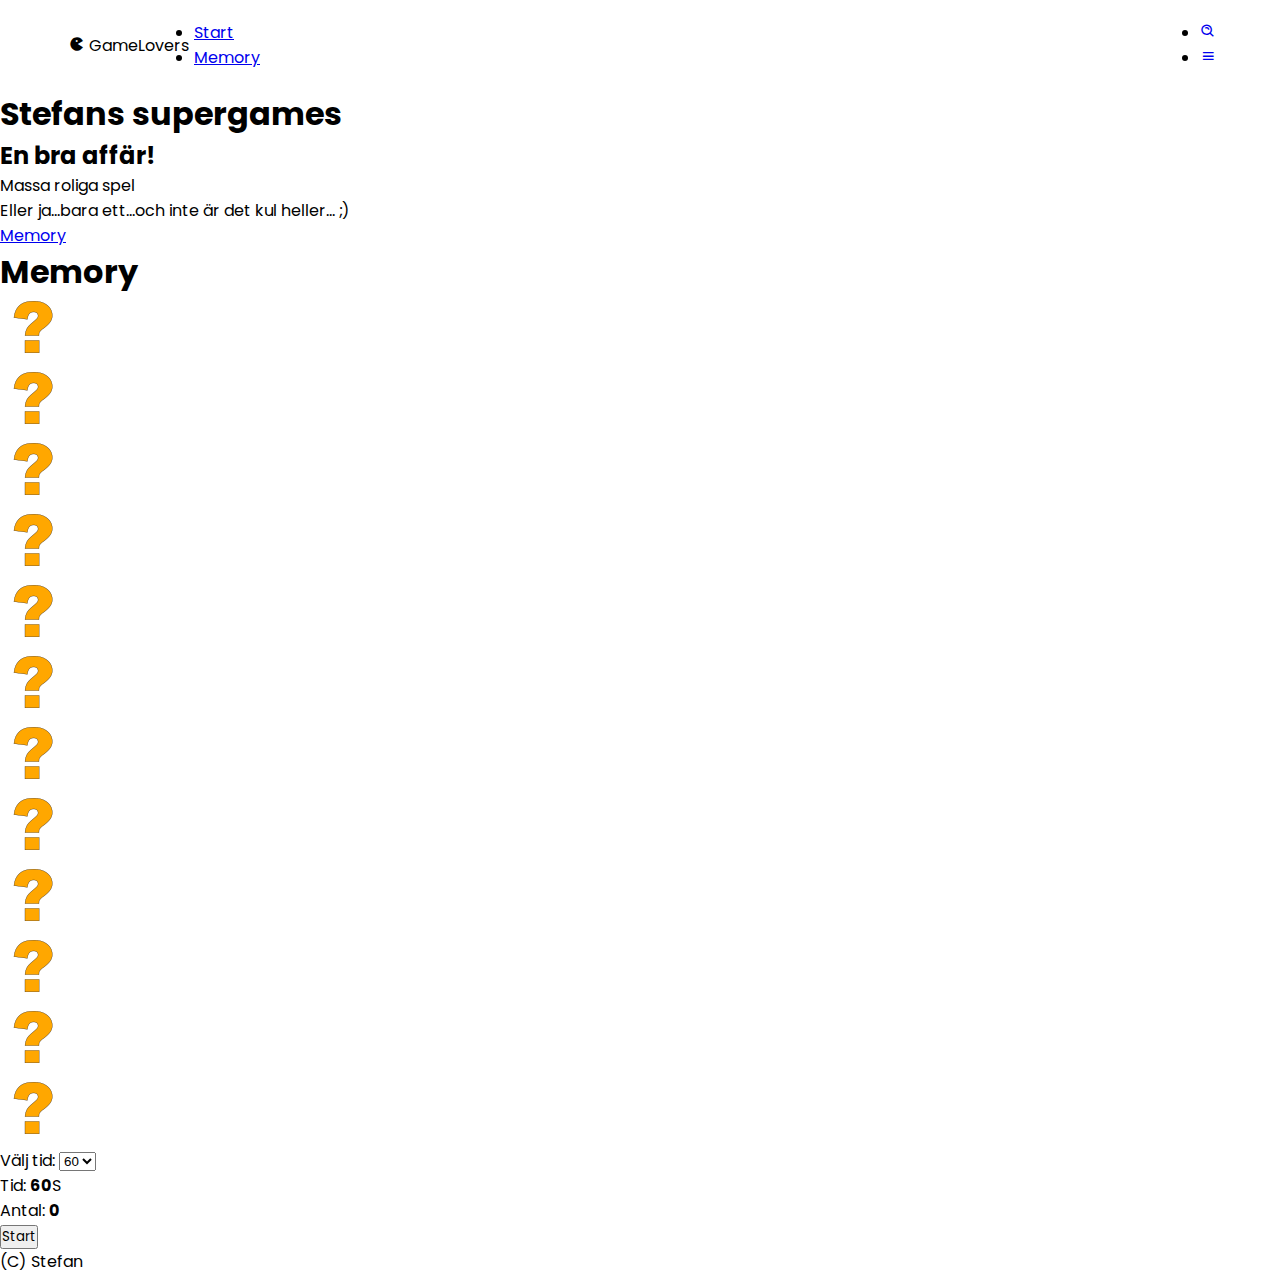
<file: index.html>
<!DOCTYPE html>
<html lang="en">
<head>
    <meta charset="UTF-8">
    <meta http-equiv="X-UA-Compatible" content="IE=edge">
    <meta name="viewport" content="width=device-width, initial-scale=1.0">
    <title>Document</title>
    <link href='https://unpkg.com/boxicons@2.1.1/css/boxicons.min.css' rel='stylesheet'>
    <link rel="stylesheet" href="style.css">
</head>
<body>
    <header class="siteheader">
        <div class="logo">
            <i class='bx bxs-game logoicon'></i>
            Game<span class="logopart2">Lovers</span>                
        </div>
        <nav>
            <ul class="navmenu">
                <li><a class="headeranchor" href="#home">Start</a></li>
                <li><a class="headeranchor" href="#memory">Memory</a></li>
            </ul>
        </nav>
        <ul class="navicons">
           <li><a class="navicons__headeranchor" href="#"><i class='bx bx-search-alt'></i></a></li> 
           <li><a class="navicons__headeranchor" href="#"><i class='bx bx-menu' ></i></a></li> 
        </ul>
    </header>
    <main>
        <section class="home" id="home">
            <div class="home__content">
                <h1>Stefans supergames</h1>
                <h2>En bra affär!</h2>
                <p class="salesparagraf">
                    Massa roliga spel<br />
                    Eller ja...bara ett...och inte är det kul heller... ;)</p>
                <a class="ctabutton" href="#memory">Memory</a>
            </div>
        </section>


        <section class="products" id="memory">
            <h1>Memory</h1>
            <div class="contact__content">
            <div class="wrapper">
                <ul class="cards">
                  <li class="card" data-id="0" >
                    <div class="view front-view">
                      <img class="img-front" src="img/qmark.png" alt="icon">
                    </div>
                    <div class="view back-view" style="display: none;">
                      <img  class="img-back" src="img/img6.jpg" alt="card-img">
                    </div>
                  </li>
                  <li class="card" data-id="1">
                    <div class="view front-view">
                      <img class="img-front"   src="img/qmark.png" alt="icon">
                    </div>
                    <div class="view back-view" style="display: none;">
                      <img class="img-back" src="img/img1.jpg" alt="card-img">
                    </div>
                  </li>
                  <li class="card"data-id="2" >
                    <div class="view front-view">
                      <img src="img/qmark.png" alt="icon">
                    </div>
                    <div class="view back-view" style="display: none;">
                      <img src="img/img3.jpg" alt="card-img">
                    </div>
                  </li>
                  <li class="card" data-id="3" >
                    <div class="view front-view">
                      <img src="img/qmark.png" alt="icon">
                    </div>
                    <div class="view back-view" style="display: none;">
                      <img src="img/img2.jpg" alt="card-img">
                    </div>
                  </li>
                  <li class="card" data-id="4">
                    <div class="view front-view">
                      <img src="img/qmark.png" alt="icon">
                    </div>
                    <div class="view back-view" style="display: none;">
                      <img src="img/img6.jpg" alt="card-img">
                    </div>
                  </li>
                  <li class="card" data-id="5">
                    <div class="view front-view">
                      <img src="img/qmark.png" alt="icon">
                    </div>
                    <div class="view back-view" style="display: none;">
                      <img src="img/img2.jpg" alt="card-img">
                    </div>
                  </li>
                  <li class="card" data-id="6">
                    <div class="view front-view">
                      <img src="img/qmark.png" alt="icon">
                    </div>
                    <div class="view back-view" style="display: none;">
                      <img src="img/img4.jpg" alt="card-img">
                    </div>
                  </li>
                  <li class="card" data-id="7" >
                    <div class="view front-view">
                      <img src="img/qmark.png" alt="icon">
                    </div>
                    <div class="view back-view" style="display: none;">
                      <img src="img/img5.jpg" alt="card-img">
                    </div>
                  </li>
                  <li class="card" data-id="8" >
                    <div class="view front-view">
                      <img src="img/qmark.png" alt="icon">
                    </div>
                    <div class="view back-view" style="display: none;">
                      <img src="img/img3.jpg" alt="card-img">
                    </div>
                  </li>
                  <li class="card" data-id="9" >
                    <div class="view front-view">
                      <img src="img/qmark.png" alt="icon">
                    </div>
                    <div class="view back-view" style="display: none;">
                      <img src="img/img1.jpg" alt="card-img">
                    </div>
                  </li>
                  <li class="card" data-id="10" >
                    <div class="view front-view">
                      <img src="img/qmark.png" alt="icon">
                    </div>
                    <div class="view back-view" style="display: none;">
                      <img src="img/img4.jpg" alt="card-img">
                    </div>
                  </li>
                  <li class="card" data-id="11" >
                    <div class="view front-view">
                      <img src="img/qmark.png" alt="icon">
                    </div>
                    <div class="view back-view" style="display: none;">
                      <img src="img/img5.jpg" alt="card-img">
                    </div>
                  </li>
                  <div class="details">
                     <label for="time"> Välj tid: </label>
                     <select name="time" id="time">
                    <option value="60">60</option>
                    <option value="45">45</option>
                    <option value="30">30</option>
                      </select>
                    <p class="time">Tid: <span><b>60</b>S</span></p>
                    <p class="flips">Antal: <span><b>0</b></span></p>
                    <button id="startButton">Start</button>
                  </div>
                </ul>
              </div>
            </div>
        </section>



    </main>
    <footer>
        (C) Stefan
    </footer>
    <script src="script.js"></script>
</body>
</html>
</file>
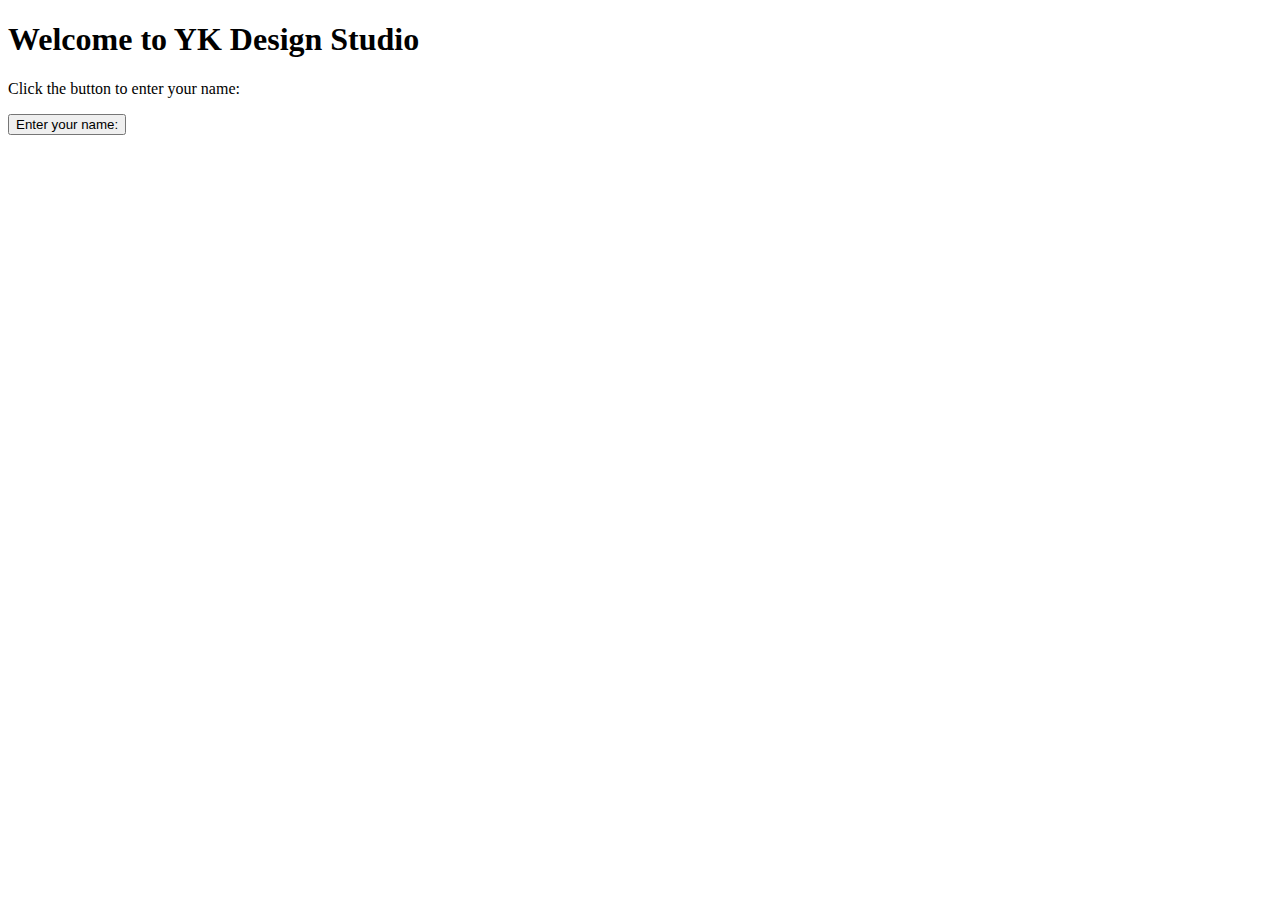
<file: javascript/lab01/index.html>
<!DOCTYPE html>
<html lang="en">
<head>
    <meta charset="UTF-8">
    <meta name="viewport" content="width=device-width, initial-scale=1.0">
    <title>Laboration 1</title>
</head>
<body>
    <h1>Welcome to YK Design Studio</h1>
    <p>Click the button to enter your name: </p>
    <button onclick="sayHello()">Enter your name: </button>

    <script src="script.js"></script>
</body>
</html>
</file>
<file: style.css>
@import url("https://fonts.googleapis.com/css2?family=Poppins:wght@400;500&display=swap");

* {
  box-sizing: border-box;
  margin: 0;
  padding: 0;
}

body,
button {
  font-family: "Poppins", sans-serif;
}

/* header */

header {
  display: flex;
  width: 90%;
  height: 10vh;
  margin: auto;
  align-items: center;
}

.logo-container,
.nav-links,
.cart {
  display: flex;
}

.logo-container {
  flex: 1;
  align-items: center;
}

.logo {
  font-weight: 400;
  margin: 5px;
}

nav {
  flex: 2;
}

.nav-links {
  justify-content: space-around;
  list-style: none;
}

.nav-link {
  color: #5f5f79;
  font-size: 1.125rem;
  text-decoration: none;
}

.cart {
  flex: 1;
  justify-content: flex-end;
}

/* hero */

.presentation {
  display: flex;
  width: 90%;
  margin: auto;
  min-height: 80vh;
  align-items: center;
}

.introduction {
  flex: 1;
}

.intro-text h1 {
  font-size: 2.75rem;
  font-weight: 500;
  background-color: #494964;
  background: linear-gradient(to right, #494964, #6f6f89);
  background-clip: text;
  -webkit-background-clip: text;
  -webkit-text-fill-color: transparent;
}

.intro-text p {
  margin-top: 5px;
  font-size: 1.375rem;
  color: #585772;
}

.cta {
    
  padding: 50px 0 0 0;
}

.cta-remove {
  border: 2px solid #c36cbb;
  background: transparent;
  color: #c36cbb;
  width: 150px;
  height: 50px;
  cursor: pointer;
  font-size: 1rem;
  margin: 30px 0px 0px 30px;
}

.cta-add {
  background: #c36cbb;
  width: 150px;
  height: 50px;
  cursor: pointer;
  font-size: 1rem;
  border: none;
  color: #fff;
  margin: 30px 0px 0px 30px;
}

.cover {
  flex: 1;
  display: flex;
  justify-content: center;
  height: 60vh;
}

.cover img {
  height: 100%;
  filter: drop-shadow(0px 5px 3px black);
  animation: drop 1.5s ease;
}

@keyframes drop {
  0% {
    opacity: 0;
    transform: translateY(-80px);
  }
  100% {
    opacity: 1;
    transform: translateY(0);
  }
}

.big-circle {
  position: absolute;
  top: 0;
  right: 0;
  height: 80%;
  opacity: 0.5;
  z-index: -1;
}

.medium-circle {
  position: absolute;
  top: 30%;
  right: 30%;
  height: 60%;
  opacity: 0.4;
  z-index: -1;
}

.small-circle {
  position: absolute;
  bottom: 0;
  left: 20%;
  z-index: -1;
}

.laptop-select {
  width: 15%;
  display: flex;
  justify-content: space-around;
  position: absolute;
  right: 20%;
}

@media (max-width: 768px) {
  .logo-container {
    flex: 3;
  }
  .nav-links {
    display: none;
  }
  .cover img {
    max-width: 100%;
    height: auto;
  }
}

@media (max-width: 1024px) {
  .presentation {
    flex-direction: column;
  }

  .introduction {
    margin-top: 5vh;
    text-align: center;
  }

  .intro-text h1 {
    font-size: 1.875rem;
  }

  .intro-text p {
    font-size: 1.125rem;
  }

  .cta {
    padding: 10px 0 0 0;
  }

  .laptop-select {
    bottom: 5%;
    right: 50%;
    width: 50%;
    transform: translate(50%, 5%);
  }

  .cover img {
    height: 80%;
  }

  .small-circle,
  .medium-circle,
  .big-circle {
    opacity: 0.2;
  }
}

.badge:after{
  content:attr(value);
  font-size:15px;
  color: #fff;
  background: red;
  border-radius:50%;
  padding: 1px 5px 5px 5px;
  position:relative;
  left:-5px;
  top:-10px;
  opacity:0.9;
}
</file>
